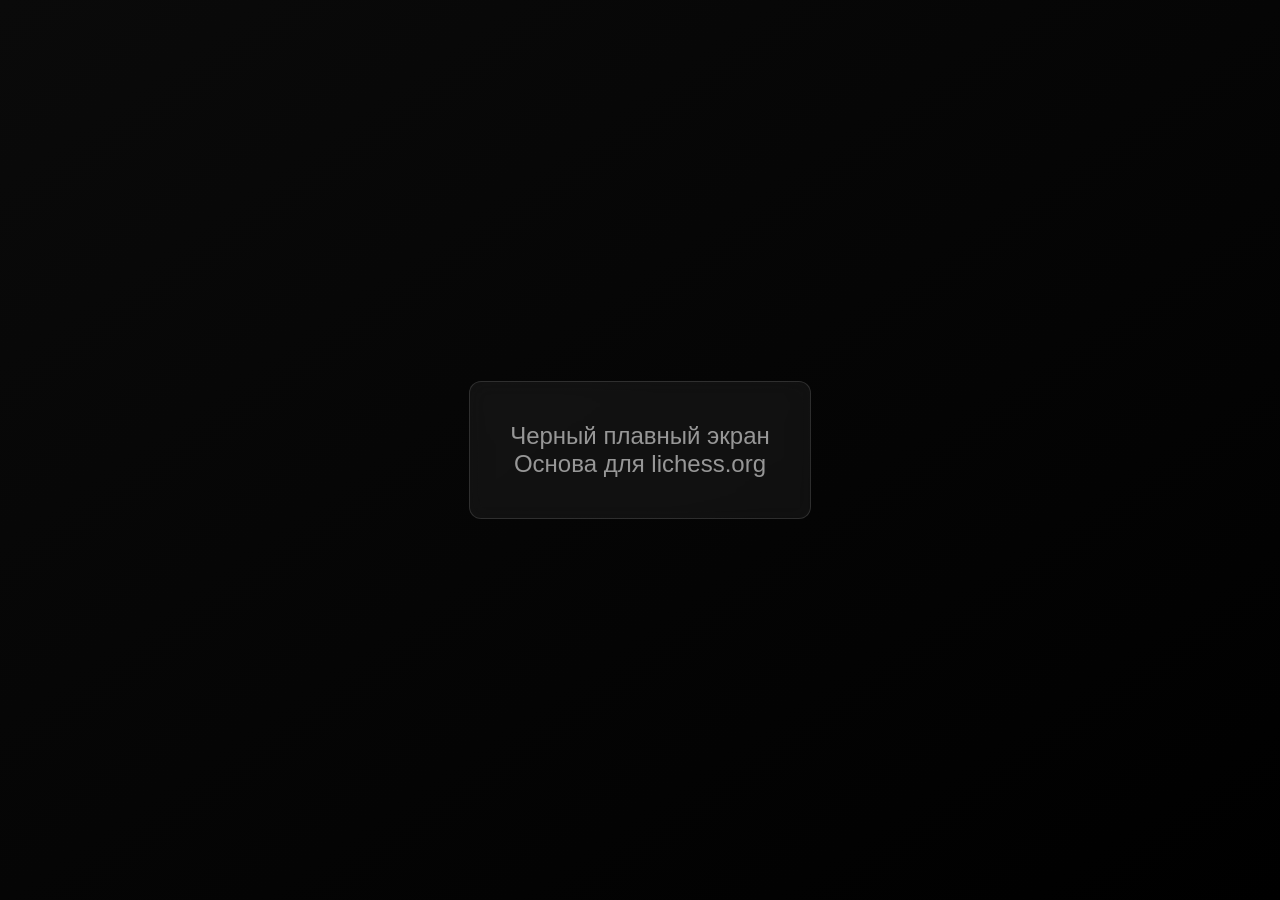
<file: index.html>
<!DOCTYPE html>
<html lang="ru">
<head>
    <meta charset="UTF-8">
    <meta name="viewport" content="width=device-width, initial-scale=1.0">
    <title>Шахматный сайт</title>
    <style>
        /* Сброс стандартных отступов браузера */
        * {
            margin: 0;
            padding: 0;
            box-sizing: border-box;
        }

        /* Задаем высоту на весь экран */
        html, body {
            height: 100%;
        }

        body {
            /* 
             * Фон создается через градиент: от почти черного к черному.
             * Это дает "нежную" глубину цвета.
             */
            background-image: linear-gradient(to bottom right, #0a0a0a, #000000);
            
            /* 
             * Включаем анимацию для фона. 
             * Если в будущем мы решим менять тему (например, на светлую), 
             * цвет будет перетекать плавно, а не дергаться.
             */
            transition: background-image 2.5s ease-in-out;
            
            /* 
             * flexbox центрирует всё содержимое сайта по центру экрана.
             * В будущем здесь появится шахматная доска.
             */
            display: flex;
            justify-content: center;
            align-items: center;
            font-family: 'Segoe UI', Tahoma, Geneva, Verdana, sans-serif;
        }

        /* 
         * Демо-элемент, чтобы видеть, что плавность работает. 
         * В финальной версии сайта это будет шахматная доска.
         */
        .placeholder {
            color: #ffffffb3;
            font-size: 24px;
            text-align: center;
            padding: 40px;
            border: 1px solid #ffffff20;
            border-radius: 12px;
            background: rgba(255, 255, 255, 0.05);
            backdrop-filter: blur(10px);
        }

        /* Плавное появление текста */
        .placeholder p {
            opacity: 0.8;
            transition: opacity 0.5s ease;
        }

        .placeholder:hover p {
            opacity: 1;
        }
    </style>
</head>
<body>
    <div class="placeholder">
        <p>Черный плавный экран</p>
        <p>Основа для lichess.org</p>
    </div>
</body>
</html>
</file>
